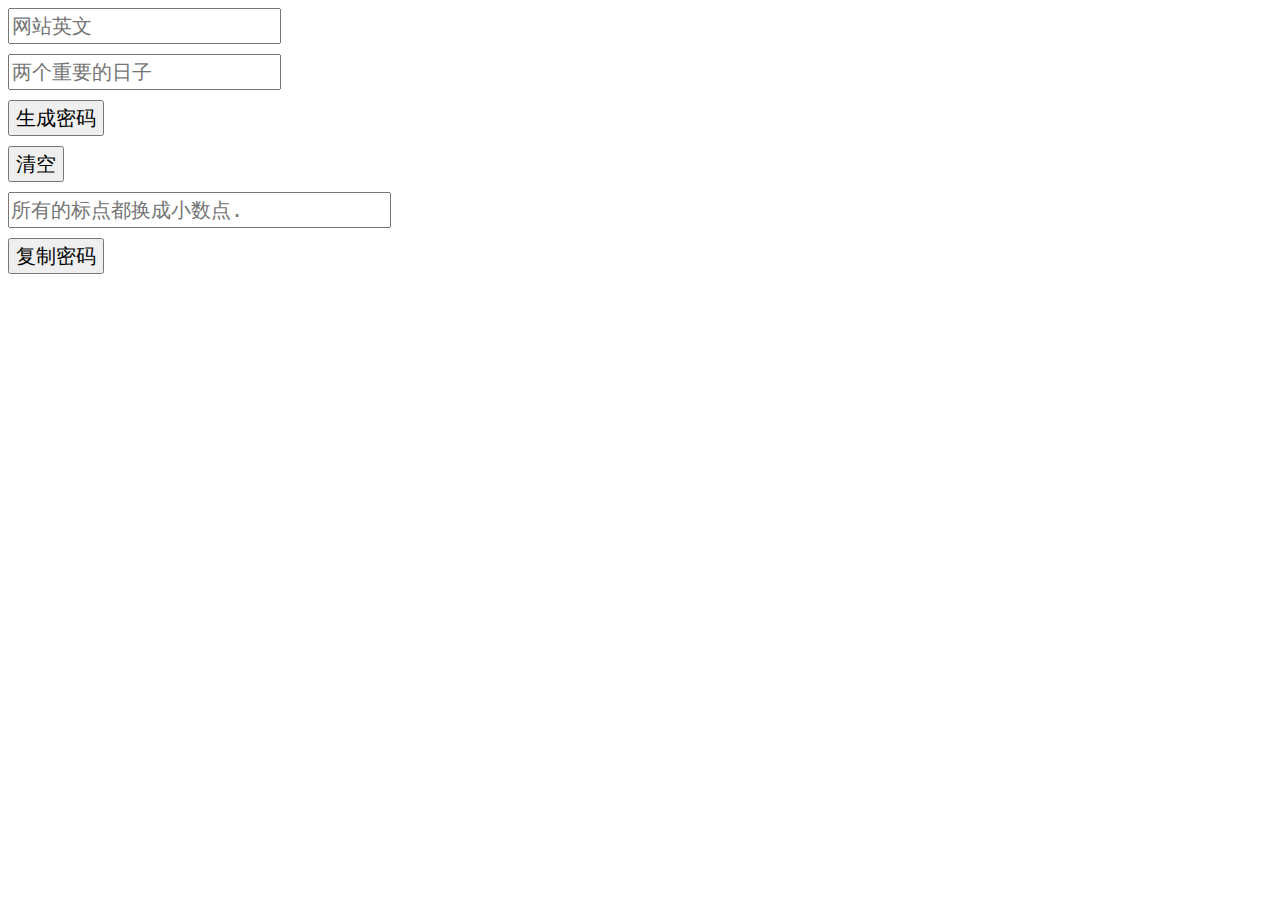
<file: psw.html>
<!--
 * @lastUpdateBy : 张瀚
 * @description: 文件描述
-->
<!DOCTYPE html>
<html lang="en">
  <head>
    <meta charset="UTF-8" />
    <meta http-equiv="X-UA-Compatible" content="IE=edge" />
    <meta name="viewport" content="width=device-width, initial-scale=1.0" />
    <title>Document</title>
  </head>
  <body>
    <div id="content" style="display: flex; flex-direction: column; align-items: flex-start">
      <input type="text" name="code" id="code" placeholder="网站英文" />
      <input type="text" name="key" id="key" placeholder="两个重要的日子" />
      <button id="run">生成密码</button>
      <button id="clear">清空</button>
      <textarea id="result" cols="30" rows="1" readonly style="resize: none" placeholder="所有的标点都换成小数点."></textarea>
      <button id="copy">复制密码</button>
    </div>
  </body>
  <script>
    !(function (t, n) {
      "object" == typeof exports ? (module.exports = exports = n()) : "function" == typeof define && define.amd ? define([], n) : (t.CryptoJS = n());
    })(this, function () {
      var t =
        t ||
        (function (t, n) {
          var i =
              Object.create ||
              (function () {
                function t() {}
                return function (n) {
                  var i;
                  return (t.prototype = n), (i = new t()), (t.prototype = null), i;
                };
              })(),
            e = {},
            r = (e.lib = {}),
            o = (r.Base = (function () {
              return {
                extend: function (t) {
                  var n = i(this);
                  return (
                    t && n.mixIn(t),
                    (n.hasOwnProperty("init") && this.init !== n.init) ||
                      (n.init = function () {
                        n.$super.init.apply(this, arguments);
                      }),
                    (n.init.prototype = n),
                    (n.$super = this),
                    n
                  );
                },
                create: function () {
                  var t = this.extend();
                  return t.init.apply(t, arguments), t;
                },
                init: function () {},
                mixIn: function (t) {
                  for (var n in t) t.hasOwnProperty(n) && (this[n] = t[n]);
                  t.hasOwnProperty("toString") && (this.toString = t.toString);
                },
                clone: function () {
                  return this.init.prototype.extend(this);
                },
              };
            })()),
            s = (r.WordArray = o.extend({
              init: function (t, i) {
                (t = this.words = t || []), i != n ? (this.sigBytes = i) : (this.sigBytes = 4 * t.length);
              },
              toString: function (t) {
                return (t || c).stringify(this);
              },
              concat: function (t) {
                var n = this.words,
                  i = t.words,
                  e = this.sigBytes,
                  r = t.sigBytes;
                if ((this.clamp(), e % 4))
                  for (var o = 0; o < r; o++) {
                    var s = (i[o >>> 2] >>> (24 - (o % 4) * 8)) & 255;
                    n[(e + o) >>> 2] |= s << (24 - ((e + o) % 4) * 8);
                  }
                else for (var o = 0; o < r; o += 4) n[(e + o) >>> 2] = i[o >>> 2];
                return (this.sigBytes += r), this;
              },
              clamp: function () {
                var n = this.words,
                  i = this.sigBytes;
                (n[i >>> 2] &= 4294967295 << (32 - (i % 4) * 8)), (n.length = t.ceil(i / 4));
              },
              clone: function () {
                var t = o.clone.call(this);
                return (t.words = this.words.slice(0)), t;
              },
              random: function (n) {
                for (
                  var i,
                    e = [],
                    r = function (n) {
                      var n = n,
                        i = 987654321,
                        e = 4294967295;
                      return function () {
                        (i = (36969 * (65535 & i) + (i >> 16)) & e), (n = (18e3 * (65535 & n) + (n >> 16)) & e);
                        var r = ((i << 16) + n) & e;
                        return (r /= 4294967296), (r += 0.5), r * (t.random() > 0.5 ? 1 : -1);
                      };
                    },
                    o = 0;
                  o < n;
                  o += 4
                ) {
                  var a = r(4294967296 * (i || t.random()));
                  (i = 987654071 * a()), e.push((4294967296 * a()) | 0);
                }
                return new s.init(e, n);
              },
            })),
            a = (e.enc = {}),
            c = (a.Hex = {
              stringify: function (t) {
                for (var n = t.words, i = t.sigBytes, e = [], r = 0; r < i; r++) {
                  var o = (n[r >>> 2] >>> (24 - (r % 4) * 8)) & 255;
                  e.push((o >>> 4).toString(16)), e.push((15 & o).toString(16));
                }
                return e.join("");
              },
              parse: function (t) {
                for (var n = t.length, i = [], e = 0; e < n; e += 2) i[e >>> 3] |= parseInt(t.substr(e, 2), 16) << (24 - (e % 8) * 4);
                return new s.init(i, n / 2);
              },
            }),
            u = (a.Latin1 = {
              stringify: function (t) {
                for (var n = t.words, i = t.sigBytes, e = [], r = 0; r < i; r++) {
                  var o = (n[r >>> 2] >>> (24 - (r % 4) * 8)) & 255;
                  e.push(String.fromCharCode(o));
                }
                return e.join("");
              },
              parse: function (t) {
                for (var n = t.length, i = [], e = 0; e < n; e++) i[e >>> 2] |= (255 & t.charCodeAt(e)) << (24 - (e % 4) * 8);
                return new s.init(i, n);
              },
            }),
            f = (a.Utf8 = {
              stringify: function (t) {
                try {
                  return decodeURIComponent(escape(u.stringify(t)));
                } catch (t) {
                  throw new Error("Malformed UTF-8 data");
                }
              },
              parse: function (t) {
                return u.parse(unescape(encodeURIComponent(t)));
              },
            }),
            h = (r.BufferedBlockAlgorithm = o.extend({
              reset: function () {
                (this._data = new s.init()), (this._nDataBytes = 0);
              },
              _append: function (t) {
                "string" == typeof t && (t = f.parse(t)), this._data.concat(t), (this._nDataBytes += t.sigBytes);
              },
              _process: function (n) {
                var i = this._data,
                  e = i.words,
                  r = i.sigBytes,
                  o = this.blockSize,
                  a = 4 * o,
                  c = r / a;
                c = n ? t.ceil(c) : t.max((0 | c) - this._minBufferSize, 0);
                var u = c * o,
                  f = t.min(4 * u, r);
                if (u) {
                  for (var h = 0; h < u; h += o) this._doProcessBlock(e, h);
                  var p = e.splice(0, u);
                  i.sigBytes -= f;
                }
                return new s.init(p, f);
              },
              clone: function () {
                var t = o.clone.call(this);
                return (t._data = this._data.clone()), t;
              },
              _minBufferSize: 0,
            })),
            p =
              ((r.Hasher = h.extend({
                cfg: o.extend(),
                init: function (t) {
                  (this.cfg = this.cfg.extend(t)), this.reset();
                },
                reset: function () {
                  h.reset.call(this), this._doReset();
                },
                update: function (t) {
                  return this._append(t), this._process(), this;
                },
                finalize: function (t) {
                  t && this._append(t);
                  var n = this._doFinalize();
                  return n;
                },
                blockSize: 16,
                _createHelper: function (t) {
                  return function (n, i) {
                    return new t.init(i).finalize(n);
                  };
                },
                _createHmacHelper: function (t) {
                  return function (n, i) {
                    return new p.HMAC.init(t, i).finalize(n);
                  };
                },
              })),
              (e.algo = {}));
          return e;
        })(Math);
      return t;
    });
    //# sourceMappingURL=core.min.js.map
    !(function (e, t, i) {
      "object" == typeof exports
        ? (module.exports = exports = t(require("./core.min"), require("./sha1.min"), require("./hmac.min")))
        : "function" == typeof define && define.amd
        ? define(["./core.min", "./sha1.min", "./hmac.min"], t)
        : t(e.CryptoJS);
    })(this, function (e) {
      return (
        (function () {
          var t = e,
            i = t.lib,
            r = i.Base,
            n = i.WordArray,
            o = t.algo,
            a = o.MD5,
            c = (o.EvpKDF = r.extend({
              cfg: r.extend({ keySize: 4, hasher: a, iterations: 1 }),
              init: function (e) {
                this.cfg = this.cfg.extend(e);
              },
              compute: function (e, t) {
                for (var i = this.cfg, r = i.hasher.create(), o = n.create(), a = o.words, c = i.keySize, f = i.iterations; a.length < c; ) {
                  s && r.update(s);
                  var s = r.update(e).finalize(t);
                  r.reset();
                  for (var u = 1; u < f; u++) (s = r.finalize(s)), r.reset();
                  o.concat(s);
                }
                return (o.sigBytes = 4 * c), o;
              },
            }));
          t.EvpKDF = function (e, t, i) {
            return c.create(i).compute(e, t);
          };
        })(),
        e.EvpKDF
      );
    });
    //# sourceMappingURL=evpkdf.min.js.map
    !(function (r, e) {
      "object" == typeof exports
        ? (module.exports = exports = e(require("./core.min")))
        : "function" == typeof define && define.amd
        ? define(["./core.min"], e)
        : e(r.CryptoJS);
    })(this, function (r) {
      return (
        (function () {
          function e(r, e, t) {
            for (var n = [], i = 0, o = 0; o < e; o++)
              if (o % 4) {
                var f = t[r.charCodeAt(o - 1)] << ((o % 4) * 2),
                  c = t[r.charCodeAt(o)] >>> (6 - (o % 4) * 2);
                (n[i >>> 2] |= (f | c) << (24 - (i % 4) * 8)), i++;
              }
            return a.create(n, i);
          }
          var t = r,
            n = t.lib,
            a = n.WordArray,
            i = t.enc;
          i.Base64 = {
            stringify: function (r) {
              var e = r.words,
                t = r.sigBytes,
                n = this._map;
              r.clamp();
              for (var a = [], i = 0; i < t; i += 3)
                for (
                  var o = (e[i >>> 2] >>> (24 - (i % 4) * 8)) & 255,
                    f = (e[(i + 1) >>> 2] >>> (24 - ((i + 1) % 4) * 8)) & 255,
                    c = (e[(i + 2) >>> 2] >>> (24 - ((i + 2) % 4) * 8)) & 255,
                    s = (o << 16) | (f << 8) | c,
                    h = 0;
                  h < 4 && i + 0.75 * h < t;
                  h++
                )
                  a.push(n.charAt((s >>> (6 * (3 - h))) & 63));
              var p = n.charAt(64);
              if (p) for (; a.length % 4; ) a.push(p);
              return a.join("");
            },
            parse: function (r) {
              var t = r.length,
                n = this._map,
                a = this._reverseMap;
              if (!a) {
                a = this._reverseMap = [];
                for (var i = 0; i < n.length; i++) a[n.charCodeAt(i)] = i;
              }
              var o = n.charAt(64);
              if (o) {
                var f = r.indexOf(o);
                f !== -1 && (t = f);
              }
              return e(r, t, a);
            },
            _map: "ABCDEFGHIJKLMNOPQRSTUVWXYZabcdefghijklmnopqrstuvwxyz0123456789+/=",
          };
        })(),
        r.enc.Base64
      );
    });
    //# sourceMappingURL=enc-base64.min.js.map
    !(function (e, t, r) {
      "object" == typeof exports
        ? (module.exports = exports = t(require("./core.min"), require("./evpkdf.min")))
        : "function" == typeof define && define.amd
        ? define(["./core.min", "./evpkdf.min"], t)
        : t(e.CryptoJS);
    })(this, function (e) {
      e.lib.Cipher ||
        (function (t) {
          var r = e,
            i = r.lib,
            n = i.Base,
            c = i.WordArray,
            o = i.BufferedBlockAlgorithm,
            s = r.enc,
            a = (s.Utf8, s.Base64),
            f = r.algo,
            p = f.EvpKDF,
            d = (i.Cipher = o.extend({
              cfg: n.extend(),
              createEncryptor: function (e, t) {
                return this.create(this._ENC_XFORM_MODE, e, t);
              },
              createDecryptor: function (e, t) {
                return this.create(this._DEC_XFORM_MODE, e, t);
              },
              init: function (e, t, r) {
                (this.cfg = this.cfg.extend(r)), (this._xformMode = e), (this._key = t), this.reset();
              },
              reset: function () {
                o.reset.call(this), this._doReset();
              },
              process: function (e) {
                return this._append(e), this._process();
              },
              finalize: function (e) {
                e && this._append(e);
                var t = this._doFinalize();
                return t;
              },
              keySize: 4,
              ivSize: 4,
              _ENC_XFORM_MODE: 1,
              _DEC_XFORM_MODE: 2,
              _createHelper: (function () {
                function e(e) {
                  return "string" == typeof e ? B : x;
                }
                return function (t) {
                  return {
                    encrypt: function (r, i, n) {
                      return e(i).encrypt(t, r, i, n);
                    },
                    decrypt: function (r, i, n) {
                      return e(i).decrypt(t, r, i, n);
                    },
                  };
                };
              })(),
            })),
            h =
              ((i.StreamCipher = d.extend({
                _doFinalize: function () {
                  var e = this._process(!0);
                  return e;
                },
                blockSize: 1,
              })),
              (r.mode = {})),
            u = (i.BlockCipherMode = n.extend({
              createEncryptor: function (e, t) {
                return this.Encryptor.create(e, t);
              },
              createDecryptor: function (e, t) {
                return this.Decryptor.create(e, t);
              },
              init: function (e, t) {
                (this._cipher = e), (this._iv = t);
              },
            })),
            l = (h.CBC = (function () {
              function e(e, r, i) {
                var n = this._iv;
                if (n) {
                  var c = n;
                  this._iv = t;
                } else var c = this._prevBlock;
                for (var o = 0; o < i; o++) e[r + o] ^= c[o];
              }
              var r = u.extend();
              return (
                (r.Encryptor = r.extend({
                  processBlock: function (t, r) {
                    var i = this._cipher,
                      n = i.blockSize;
                    e.call(this, t, r, n), i.encryptBlock(t, r), (this._prevBlock = t.slice(r, r + n));
                  },
                })),
                (r.Decryptor = r.extend({
                  processBlock: function (t, r) {
                    var i = this._cipher,
                      n = i.blockSize,
                      c = t.slice(r, r + n);
                    i.decryptBlock(t, r), e.call(this, t, r, n), (this._prevBlock = c);
                  },
                })),
                r
              );
            })()),
            _ = (r.pad = {}),
            v = (_.Pkcs7 = {
              pad: function (e, t) {
                for (var r = 4 * t, i = r - (e.sigBytes % r), n = (i << 24) | (i << 16) | (i << 8) | i, o = [], s = 0; s < i; s += 4) o.push(n);
                var a = c.create(o, i);
                e.concat(a);
              },
              unpad: function (e) {
                var t = 255 & e.words[(e.sigBytes - 1) >>> 2];
                e.sigBytes -= t;
              },
            }),
            y =
              ((i.BlockCipher = d.extend({
                cfg: d.cfg.extend({ mode: l, padding: v }),
                reset: function () {
                  d.reset.call(this);
                  var e = this.cfg,
                    t = e.iv,
                    r = e.mode;
                  if (this._xformMode == this._ENC_XFORM_MODE) var i = r.createEncryptor;
                  else {
                    var i = r.createDecryptor;
                    this._minBufferSize = 1;
                  }
                  this._mode && this._mode.__creator == i
                    ? this._mode.init(this, t && t.words)
                    : ((this._mode = i.call(r, this, t && t.words)), (this._mode.__creator = i));
                },
                _doProcessBlock: function (e, t) {
                  this._mode.processBlock(e, t);
                },
                _doFinalize: function () {
                  var e = this.cfg.padding;
                  if (this._xformMode == this._ENC_XFORM_MODE) {
                    e.pad(this._data, this.blockSize);
                    var t = this._process(!0);
                  } else {
                    var t = this._process(!0);
                    e.unpad(t);
                  }
                  return t;
                },
                blockSize: 4,
              })),
              (i.CipherParams = n.extend({
                init: function (e) {
                  this.mixIn(e);
                },
                toString: function (e) {
                  return (e || this.formatter).stringify(this);
                },
              }))),
            m = (r.format = {}),
            k = (m.OpenSSL = {
              stringify: function (e) {
                var t = e.ciphertext,
                  r = e.salt;
                if (r) var i = c.create([1398893684, 1701076831]).concat(r).concat(t);
                else var i = t;
                return i.toString(a);
              },
              parse: function (e) {
                var t = a.parse(e),
                  r = t.words;
                if (1398893684 == r[0] && 1701076831 == r[1]) {
                  var i = c.create(r.slice(2, 4));
                  r.splice(0, 4), (t.sigBytes -= 16);
                }
                return y.create({ ciphertext: t, salt: i });
              },
            }),
            x = (i.SerializableCipher = n.extend({
              cfg: n.extend({ format: k }),
              encrypt: function (e, t, r, i) {
                i = this.cfg.extend(i);
                var n = e.createEncryptor(r, i),
                  c = n.finalize(t),
                  o = n.cfg;
                return y.create({
                  ciphertext: c,
                  key: r,
                  iv: o.iv,
                  algorithm: e,
                  mode: o.mode,
                  padding: o.padding,
                  blockSize: e.blockSize,
                  formatter: i.format,
                });
              },
              decrypt: function (e, t, r, i) {
                (i = this.cfg.extend(i)), (t = this._parse(t, i.format));
                var n = e.createDecryptor(r, i).finalize(t.ciphertext);
                return n;
              },
              _parse: function (e, t) {
                return "string" == typeof e ? t.parse(e, this) : e;
              },
            })),
            g = (r.kdf = {}),
            S = (g.OpenSSL = {
              execute: function (e, t, r, i) {
                i || (i = c.random(8));
                var n = p.create({ keySize: t + r }).compute(e, i),
                  o = c.create(n.words.slice(t), 4 * r);
                return (n.sigBytes = 4 * t), y.create({ key: n, iv: o, salt: i });
              },
            }),
            B = (i.PasswordBasedCipher = x.extend({
              cfg: x.cfg.extend({ kdf: S }),
              encrypt: function (e, t, r, i) {
                i = this.cfg.extend(i);
                var n = i.kdf.execute(r, e.keySize, e.ivSize);
                i.iv = n.iv;
                var c = x.encrypt.call(this, e, t, n.key, i);
                return c.mixIn(n), c;
              },
              decrypt: function (e, t, r, i) {
                (i = this.cfg.extend(i)), (t = this._parse(t, i.format));
                var n = i.kdf.execute(r, e.keySize, e.ivSize, t.salt);
                i.iv = n.iv;
                var c = x.decrypt.call(this, e, t, n.key, i);
                return c;
              },
            }));
        })();
    });
    //# sourceMappingURL=cipher-core.min.js.map
    !(function (e, i) {
      "object" == typeof exports
        ? (module.exports = exports = i(require("./core.min")))
        : "function" == typeof define && define.amd
        ? define(["./core.min"], i)
        : i(e.CryptoJS);
    })(this, function (e) {
      !(function () {
        var i = e,
          t = i.lib,
          n = t.Base,
          s = i.enc,
          r = s.Utf8,
          o = i.algo;
        o.HMAC = n.extend({
          init: function (e, i) {
            (e = this._hasher = new e.init()), "string" == typeof i && (i = r.parse(i));
            var t = e.blockSize,
              n = 4 * t;
            i.sigBytes > n && (i = e.finalize(i)), i.clamp();
            for (var s = (this._oKey = i.clone()), o = (this._iKey = i.clone()), a = s.words, f = o.words, c = 0; c < t; c++)
              (a[c] ^= 1549556828), (f[c] ^= 909522486);
            (s.sigBytes = o.sigBytes = n), this.reset();
          },
          reset: function () {
            var e = this._hasher;
            e.reset(), e.update(this._iKey);
          },
          update: function (e) {
            return this._hasher.update(e), this;
          },
          finalize: function (e) {
            var i = this._hasher,
              t = i.finalize(e);
            i.reset();
            var n = i.finalize(this._oKey.clone().concat(t));
            return n;
          },
        });
      })();
    });
    //# sourceMappingURL=hmac.min.js.map
    !(function (e, o, r) {
      "object" == typeof exports
        ? (module.exports = exports = o(require("./core.min"), require("./cipher-core.min")))
        : "function" == typeof define && define.amd
        ? define(["./core.min", "./cipher-core.min"], o)
        : o(e.CryptoJS);
    })(this, function (e) {
      return (
        (e.mode.ECB = (function () {
          var o = e.lib.BlockCipherMode.extend();
          return (
            (o.Encryptor = o.extend({
              processBlock: function (e, o) {
                this._cipher.encryptBlock(e, o);
              },
            })),
            (o.Decryptor = o.extend({
              processBlock: function (e, o) {
                this._cipher.decryptBlock(e, o);
              },
            })),
            o
          );
        })()),
        e.mode.ECB
      );
    });
    //# sourceMappingURL=mode-ecb.min.js.map
    !(function (e, r, i) {
      "object" == typeof exports
        ? (module.exports = exports = r(require("./core.min"), require("./cipher-core.min")))
        : "function" == typeof define && define.amd
        ? define(["./core.min", "./cipher-core.min"], r)
        : r(e.CryptoJS);
    })(this, function (e) {
      return e.pad.Pkcs7;
    });
    //# sourceMappingURL=pad-pkcs7.min.js.map
    !(function (e, r, i) {
      "object" == typeof exports
        ? (module.exports = exports =
            r(require("./core.min"), require("./enc-base64.min"), require("./md5.min"), require("./evpkdf.min"), require("./cipher-core.min")))
        : "function" == typeof define && define.amd
        ? define(["./core.min", "./enc-base64.min", "./md5.min", "./evpkdf.min", "./cipher-core.min"], r)
        : r(e.CryptoJS);
    })(this, function (e) {
      return (
        (function () {
          var r = e,
            i = r.lib,
            n = i.BlockCipher,
            o = r.algo,
            t = [],
            c = [],
            s = [],
            f = [],
            a = [],
            d = [],
            u = [],
            v = [],
            h = [],
            y = [];
          !(function () {
            for (var e = [], r = 0; r < 256; r++) r < 128 ? (e[r] = r << 1) : (e[r] = (r << 1) ^ 283);
            for (var i = 0, n = 0, r = 0; r < 256; r++) {
              var o = n ^ (n << 1) ^ (n << 2) ^ (n << 3) ^ (n << 4);
              (o = (o >>> 8) ^ (255 & o) ^ 99), (t[i] = o), (c[o] = i);
              var p = e[i],
                l = e[p],
                _ = e[l],
                k = (257 * e[o]) ^ (16843008 * o);
              (s[i] = (k << 24) | (k >>> 8)), (f[i] = (k << 16) | (k >>> 16)), (a[i] = (k << 8) | (k >>> 24)), (d[i] = k);
              var k = (16843009 * _) ^ (65537 * l) ^ (257 * p) ^ (16843008 * i);
              (u[o] = (k << 24) | (k >>> 8)),
                (v[o] = (k << 16) | (k >>> 16)),
                (h[o] = (k << 8) | (k >>> 24)),
                (y[o] = k),
                i ? ((i = p ^ e[e[e[_ ^ p]]]), (n ^= e[e[n]])) : (i = n = 1);
            }
          })();
          var p = [0, 1, 2, 4, 8, 16, 32, 64, 128, 27, 54],
            l = (o.AES = n.extend({
              _doReset: function () {
                if (!this._nRounds || this._keyPriorReset !== this._key) {
                  for (
                    var e = (this._keyPriorReset = this._key),
                      r = e.words,
                      i = e.sigBytes / 4,
                      n = (this._nRounds = i + 6),
                      o = 4 * (n + 1),
                      c = (this._keySchedule = []),
                      s = 0;
                    s < o;
                    s++
                  )
                    if (s < i) c[s] = r[s];
                    else {
                      var f = c[s - 1];
                      s % i
                        ? i > 6 && s % i == 4 && (f = (t[f >>> 24] << 24) | (t[(f >>> 16) & 255] << 16) | (t[(f >>> 8) & 255] << 8) | t[255 & f])
                        : ((f = (f << 8) | (f >>> 24)),
                          (f = (t[f >>> 24] << 24) | (t[(f >>> 16) & 255] << 16) | (t[(f >>> 8) & 255] << 8) | t[255 & f]),
                          (f ^= p[(s / i) | 0] << 24)),
                        (c[s] = c[s - i] ^ f);
                    }
                  for (var a = (this._invKeySchedule = []), d = 0; d < o; d++) {
                    var s = o - d;
                    if (d % 4) var f = c[s];
                    else var f = c[s - 4];
                    d < 4 || s <= 4 ? (a[d] = f) : (a[d] = u[t[f >>> 24]] ^ v[t[(f >>> 16) & 255]] ^ h[t[(f >>> 8) & 255]] ^ y[t[255 & f]]);
                  }
                }
              },
              encryptBlock: function (e, r) {
                this._doCryptBlock(e, r, this._keySchedule, s, f, a, d, t);
              },
              decryptBlock: function (e, r) {
                var i = e[r + 1];
                (e[r + 1] = e[r + 3]), (e[r + 3] = i), this._doCryptBlock(e, r, this._invKeySchedule, u, v, h, y, c);
                var i = e[r + 1];
                (e[r + 1] = e[r + 3]), (e[r + 3] = i);
              },
              _doCryptBlock: function (e, r, i, n, o, t, c, s) {
                for (
                  var f = this._nRounds, a = e[r] ^ i[0], d = e[r + 1] ^ i[1], u = e[r + 2] ^ i[2], v = e[r + 3] ^ i[3], h = 4, y = 1;
                  y < f;
                  y++
                ) {
                  var p = n[a >>> 24] ^ o[(d >>> 16) & 255] ^ t[(u >>> 8) & 255] ^ c[255 & v] ^ i[h++],
                    l = n[d >>> 24] ^ o[(u >>> 16) & 255] ^ t[(v >>> 8) & 255] ^ c[255 & a] ^ i[h++],
                    _ = n[u >>> 24] ^ o[(v >>> 16) & 255] ^ t[(a >>> 8) & 255] ^ c[255 & d] ^ i[h++],
                    k = n[v >>> 24] ^ o[(a >>> 16) & 255] ^ t[(d >>> 8) & 255] ^ c[255 & u] ^ i[h++];
                  (a = p), (d = l), (u = _), (v = k);
                }
                var p = ((s[a >>> 24] << 24) | (s[(d >>> 16) & 255] << 16) | (s[(u >>> 8) & 255] << 8) | s[255 & v]) ^ i[h++],
                  l = ((s[d >>> 24] << 24) | (s[(u >>> 16) & 255] << 16) | (s[(v >>> 8) & 255] << 8) | s[255 & a]) ^ i[h++],
                  _ = ((s[u >>> 24] << 24) | (s[(v >>> 16) & 255] << 16) | (s[(a >>> 8) & 255] << 8) | s[255 & d]) ^ i[h++],
                  k = ((s[v >>> 24] << 24) | (s[(a >>> 16) & 255] << 16) | (s[(d >>> 8) & 255] << 8) | s[255 & u]) ^ i[h++];
                (e[r] = p), (e[r + 1] = l), (e[r + 2] = _), (e[r + 3] = k);
              },
              keySize: 8,
            }));
          r.AES = n._createHelper(l);
        })(),
        e.AES
      );
    });
    //# sourceMappingURL=aes.min.js.map
    !(function (e, n) {
      "object" == typeof exports
        ? (module.exports = exports = n(require("./core.min")))
        : "function" == typeof define && define.amd
        ? define(["./core.min"], n)
        : n(e.CryptoJS);
    })(this, function (e) {
      return e.enc.Utf8;
    });
    //# sourceMappingURL=enc-utf8.min.js.map
  </script>
  <script>
    document.getElementById("run").addEventListener("click", (e) => {
      let code = document.getElementById("code").value;
      let key = document.getElementById("key").value;
      let result = encrypt(code, key);
      //加密后只保留英文和数字，截取前15位
      result = result.replace(/[^a-zA-Z0-9]/g, "").substr(0, 15);
      //默认补小数点，有些情况需要特殊处理
      if (code == "12306") {
        //补下划线_
        result += "_";
      } else {
        result += ".";
      }
      document.getElementById("result").innerText = result;
    });
    document.getElementById("copy").addEventListener("click", (e) => {
      document.getElementById("result").select();
      document.execCommand("Copy");
    });
    document.getElementById("clear").addEventListener("click", (e) => {
      document.getElementById("code").value = "";
      document.getElementById("key").value = "";
      document.getElementById("result").innerText = "";
    });
    // AES-128-CBC偏移量
    var CBCIV = "1324897605132468";

    // 加密选项
    var CBCOptions = {
      iv: CryptoJS.enc.Utf8.parse(CBCIV),
      mode: CryptoJS.mode.CBC,
      padding: CryptoJS.pad.Pkcs7,
    };

    /**
     * AES加密（CBC模式，需要偏移量）
     * @param data
     * @returns {*}
     */
    function encrypt(data, aesKey) {
      var key = CryptoJS.enc.Utf8.parse(aesKey);
      var secretData = CryptoJS.enc.Utf8.parse(data);
      var encrypted = CryptoJS.AES.encrypt(secretData, key, CBCOptions);
      return encrypted.toString();
    }

    /**
     * AES解密（CBC模式，需要偏移量）
     * @param data
     * @returns {*}
     */
    function decrypt(data) {
      var key = CryptoJS.enc.Utf8.parse(aesKey);
      var decrypt = CryptoJS.AES.decrypt(data, key, CBCOptions);
      return CryptoJS.enc.Utf8.stringify(decrypt).toString();
    }
  </script>
  <style>
    #content * {
      line-height: 30px;
      font-size: 20px;
      margin-bottom: 10px;
    }
  </style>
</html>
</file>
